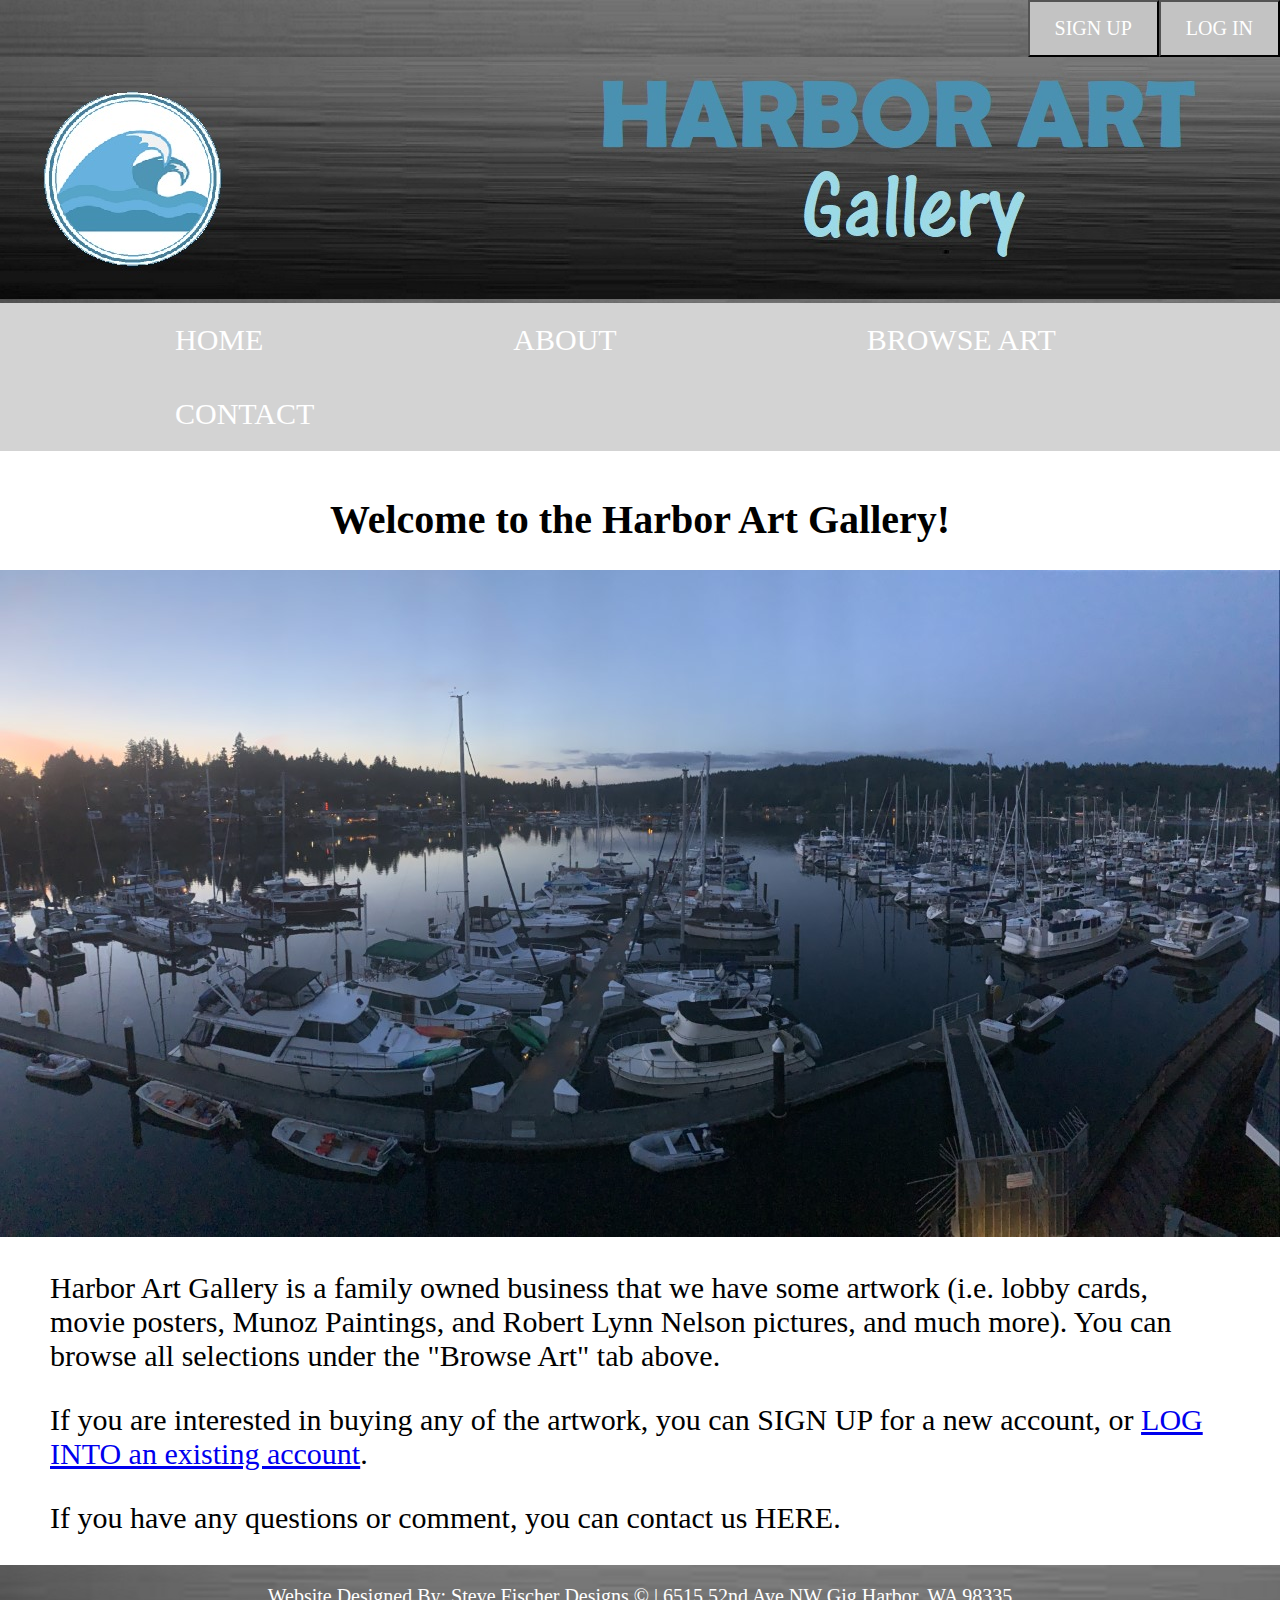
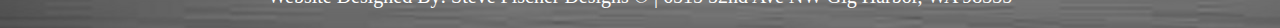
<file: index.htm>
<!DOCTYPE html>
<html>
<head>
<title>Harbor Art Gallery | Home</title>
<meta charset="UTF-8" />
<meta name="viewport" content="width=device-width, initial-scale=1.0" />
<link rel="stylesheet" href="HAstyles.css">
<style>

    body {
        background-color: white;
        margin: 0;
    } 
    
</style>

<script>
    


</script>


</head>
<body>  
 
<header>
  <button class="button" id="LogIn" onclick="window.location.href = 'login.htm';"> LOG IN </button> &nbsp;
  <button class="button" id="SignUp">SIGN UP</button>

  <img src="Banner(1).jpg"/>
    
    
</header>

<section id="navBar">
    <ul>
      <li><a href="index.htm">HOME</a></li>
      <li><a href="#">ABOUT</a></li>
      <li><a href="#">BROWSE ART</a></li>
      <li><a href="#">CONTACT</a></li>
    </ul>
</section>
<br> 
<h1 style="text-align: center;"> Welcome to the Harbor Art Gallery!</h1>
<div class="centered-image-container">
    <img class="centered-image" src="harbor2.jpg">
</div>
    
<section id="welcome">
   
    <p>Harbor Art Gallery is a family owned business that we have some artwork (i.e. lobby cards, movie posters, Munoz Paintings, and Robert Lynn Nelson pictures, and much more). You can browse all selections under the "Browse Art" tab above.</p>
    
    <p>If you are interested in buying any of the artwork, you can SIGN UP for a new account, or <a href="login.htm">LOG INTO an existing account</a>.</p>
    
    <p>If you have any questions or comment, you can contact us HERE.</p>
</section>

</body>
    
<footer>Website Designed By: Steve Fischer Designs &copy; | 6515 52nd Ave NW Gig Harbor, WA 98335 </footer>
</html>
</file>
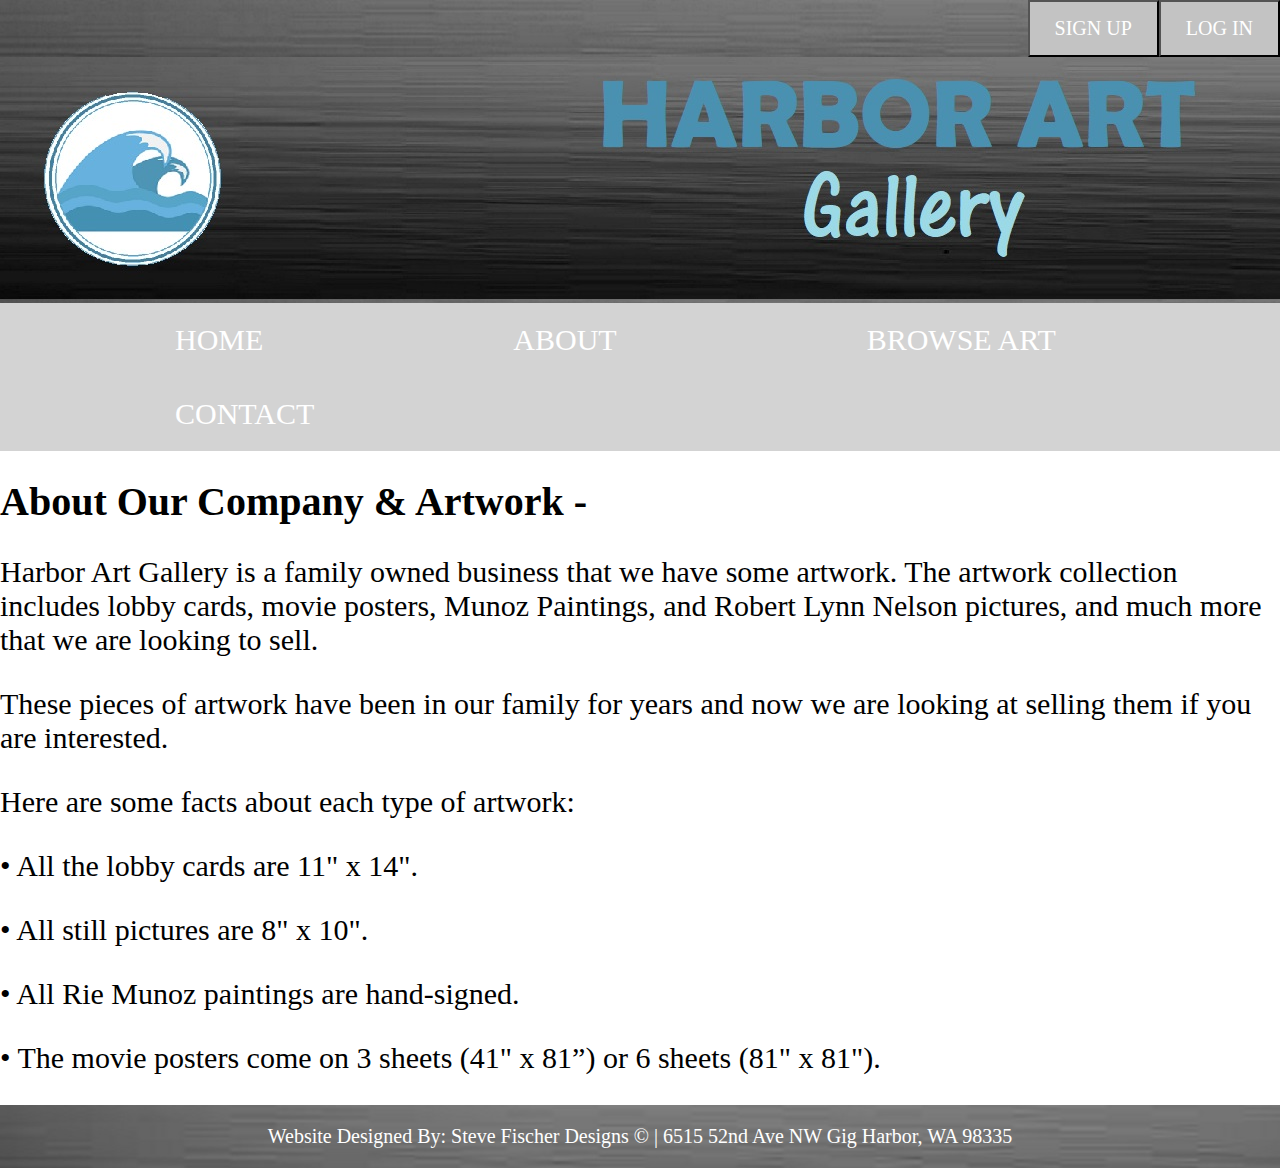
<file: about.htm>
<!DOCTYPE html>
<html>
<head>
    <title>Harbor Art Gallery | About Us</title>
    <meta charset="UTF-8" />
    <meta name="viewport" content="width=device-width, initial-scale=1.0" />
    <link rel="stylesheet" href="HAstyles.css">
    <style>

        body {
            background-color: white;
            margin: 0%; } 

    </style>

    <script>



    </script>


</head>
 
<header>
  <button class="button" id="LogIn" onclick="window.location.href = 'login.htm';"> LOG IN </button> &nbsp;
  <button class="button" id="SignUp">SIGN UP</button>

  <img src="Banner(1).jpg"/>  
</header>

<section id="navBar">
    <ul>
      <li><a href="index.htm">HOME</a></li>
      <li><a href="#">ABOUT</a></li>
      <li><a href="#">BROWSE ART</a></li>
      <li><a href="#">CONTACT</a></li>
    </ul>
</section>
<section id="about">
    <h1>About Our Company &amp; Artwork -</h1>
    
    <p>Harbor Art Gallery is a family owned business that we have some artwork. The artwork collection includes lobby cards, movie posters, Munoz Paintings, and Robert Lynn Nelson pictures, and much more that we are looking to sell.</p>

    <p>These pieces of artwork have been in our family for years and now we are looking at selling them if you are interested.</p>
    
    <p>Here are some facts about each type of artwork:</p>
    
    <p>&bull; All the lobby cards are 11" x 14".</p>
    
    <p>&bull; All still pictures are 8" x 10".</p>
    
    <p>&bull; All Rie Munoz paintings are hand-signed.</p>
    
    <p>&bull; The movie posters come on 3 sheets (41" x 81”) or 6 sheets (81" x 81").</p>
    
    
</section>

<footer>Website Designed By: Steve Fischer Designs &copy; | 6515 52nd Ave NW Gig Harbor, WA 98335 </footer>
</file>
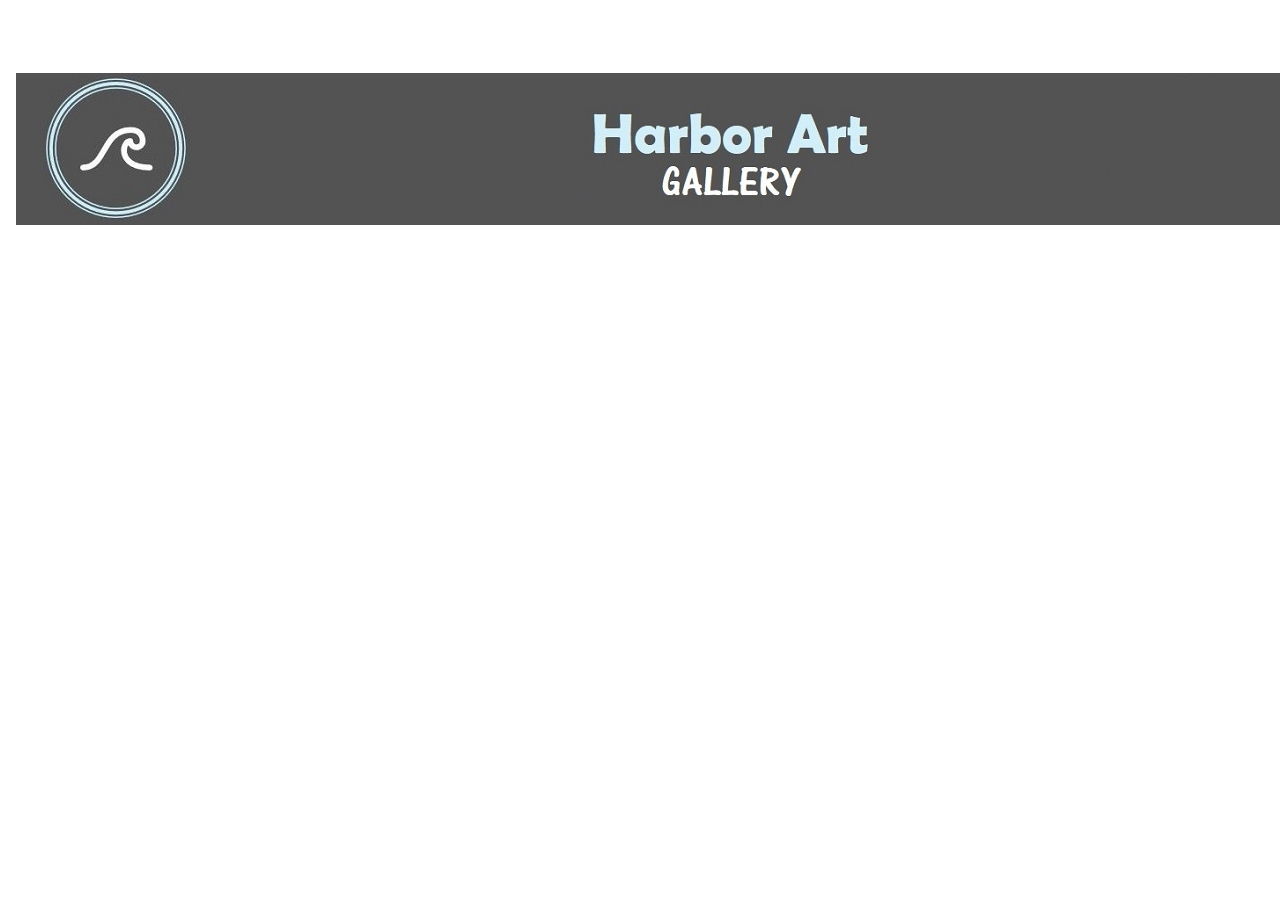
<file: HATemplate.html>
<!DOCTYPE html>
<html>
<head>
<title>Harbor Art Gallery | Home</title>
<meta charset="UTF-8" />
<meta name="viewport" content="width=device-width, initial-scale=1.0" />
<link rel="stylesheet" href="HAstyles.css">
<style>

    body {
        background-color: white;
        margin: 0%;
        width: 1583px;
    } 
    
</style>

<script>
    


</script>


</head>
<body>  
    
<section id="header">

<input type="button" class="button" value="SIGN UP" onclick="window.location.href = ''"/>
<input type="button" class="button" value="LOG IN" onclick="window.location.href = 'login.htm'"/>
    
<img src="logo(3).jpg" alt="Harbor Art" style="padding: 1em;"/>




    <ul>
        <li><a href="index.htm">HOME</a></li>
        <li><a href="#">ABOUT</a></li>
        <li><a href="#">BROWSE ART</a></li>
        <li><a href="#">CONTACT</a></li>
    </ul>
</section> 
    
</body>
</file>
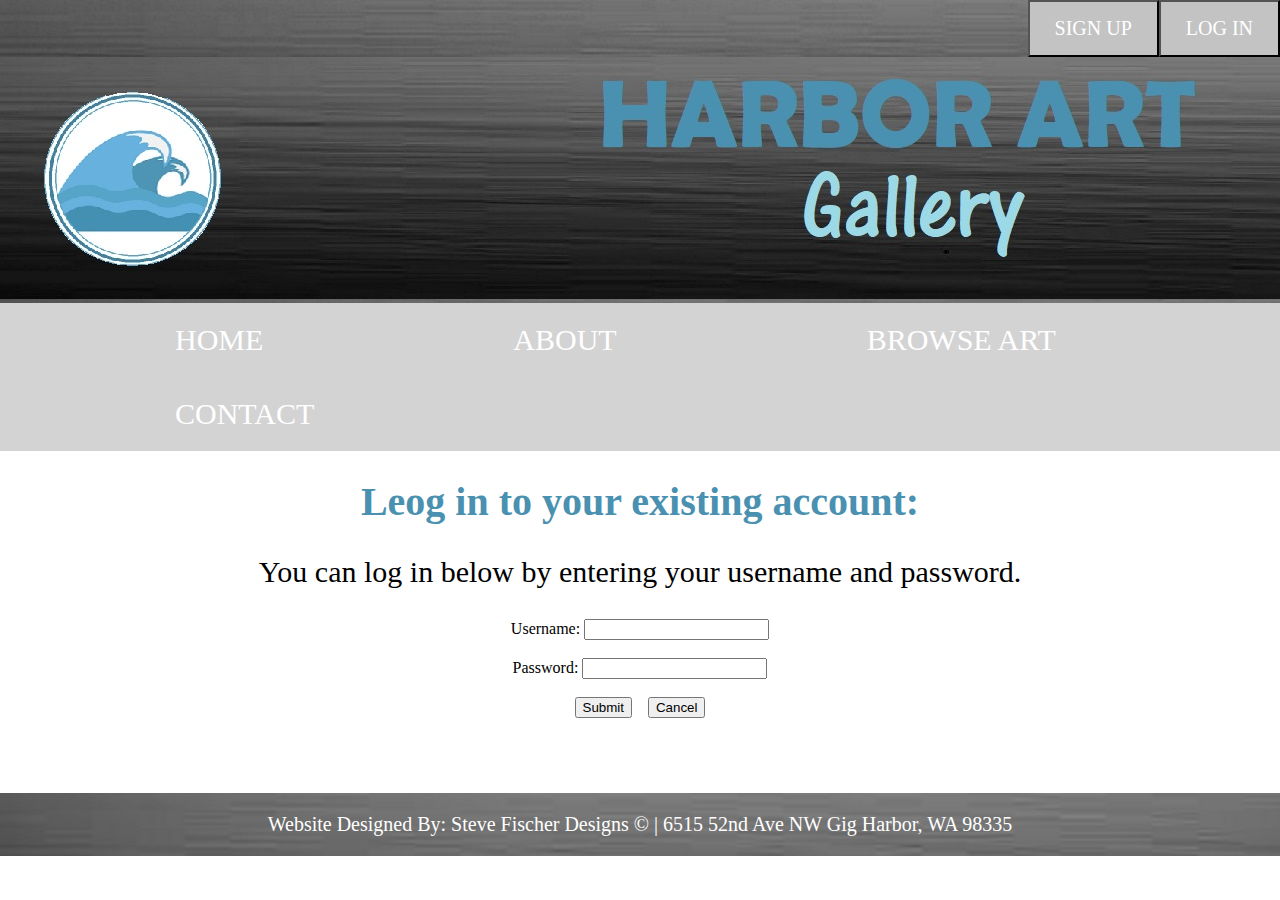
<file: login.htm>
<!DOCTYPE html>
<html>
<head>
    <title>Harbor Art Gallery | Log In</title>
    <meta charset="UTF-8" />
    <meta name="viewport" content="width=device-width, initial-scale=1.0" />
    <link rel="stylesheet" href="HAstyles.css">
    <style>

        body {
            background-color: white;
            margin: 0%; } 

    </style>

    <script>



    </script>


</head>
 
<header>
  <button class="button" id="LogIn" onclick="window.location.href = 'login.htm';"> LOG IN </button> &nbsp;
  <button class="button" id="SignUp">SIGN UP</button>

  <img src="Banner(1).jpg"/>  
</header>

<section id="navBar">
    <ul>
      <li><a href="index.htm">HOME</a></li>
      <li><a href="#">ABOUT</a></li>
      <li><a href="#">BROWSE ART</a></li>
      <li><a href="#">CONTACT</a></li>
    </ul>
</section>
    
<section> 
    
<h1 style="text-align: center; color: rgb(74,145,177);">Leog in to your existing account:</h1>
<p style="text-align: center;">You can log in below by entering your username and password.</p>

<form style="text-align: center; padding-bottom: 75px;" action="/action.php">
  Username: <input type="text" name="uname"><br><br>
  Password: <input type="password" name="passwd"><br><br>
    
<section id="subCan">
  <input type="submit" value="Submit"> &nbsp;&nbsp;
  <input type="reset" value="Cancel">
    </section>
</form>

<footer>Website Designed By: Steve Fischer Designs &copy; | 6515 52nd Ave NW Gig Harbor, WA 98335 </footer>
</file>
<file: HAstyles.css>
body { size: relative; }



/* Nav Styles */

ul {
      font-family: Berlin Sans FB;
      font-size: 30px;
      list-style-type: none;
      margin: 0;
      padding: 0;
      overflow: hidden; 
      text-align: center;
      padding-left: 50px;
      padding-right: 50px;
      margin: 0;
      
    }

li { float: left; }

li a {
  display: block;
  text-align: center;
  padding: 20px 125px;
  font-size: 2x;
  color: white;
  text-decoration: none;
}

a:hover {
  color: rgb(102,177,222);
  font-size: 30px;
}

#navBar { background-color: lightgray; }

/* Button Styles*/
.button:hover {
    background-color: lightgrey;
    
}


.button{
  background-color: rgb(195,195,195);
  overflow: hidden;
  color: white;
  padding: 15px 25px;
  text-align: center;
  font-size: 20px;
  font-family: Berlin Sans FB;
  cursor: pointer;
  float: right;
  top: 0px;
  right: 0px;
  width: auto;
}

.submit, .cancel{
  background-color: rgb(83,83,83);
  border: none;
  color: white;
  padding: 10px 10px;
  text-align: center;
  font-size: 20px;
  font-family: Berlin Sans FB;
  cursor: pointer;
  float: left;
}



.centered-image-container {
    text-align: center;
}
.centered-image {
    width: auto;
    max-width: 100%;
}

h1{ font-size: 40px; font-family: Berlin Sans FB; }

p { font-family: AR Cena; font-size: 30px;}

#welcome { padding-left: 50px; padding-right: 50px; }

header {background-image: url("header1.jpg");}

footer {
    background-image: url(header.jpg);
    font-family: Berlin Sans FB;
    text-align: center;
    color: white;
    font-size: 20px;
    padding: 20px; 
}

#subCan {
    display: inline-block;
    float: none;
    margin: 0 auto;
    text-align: center;
}
</file>
